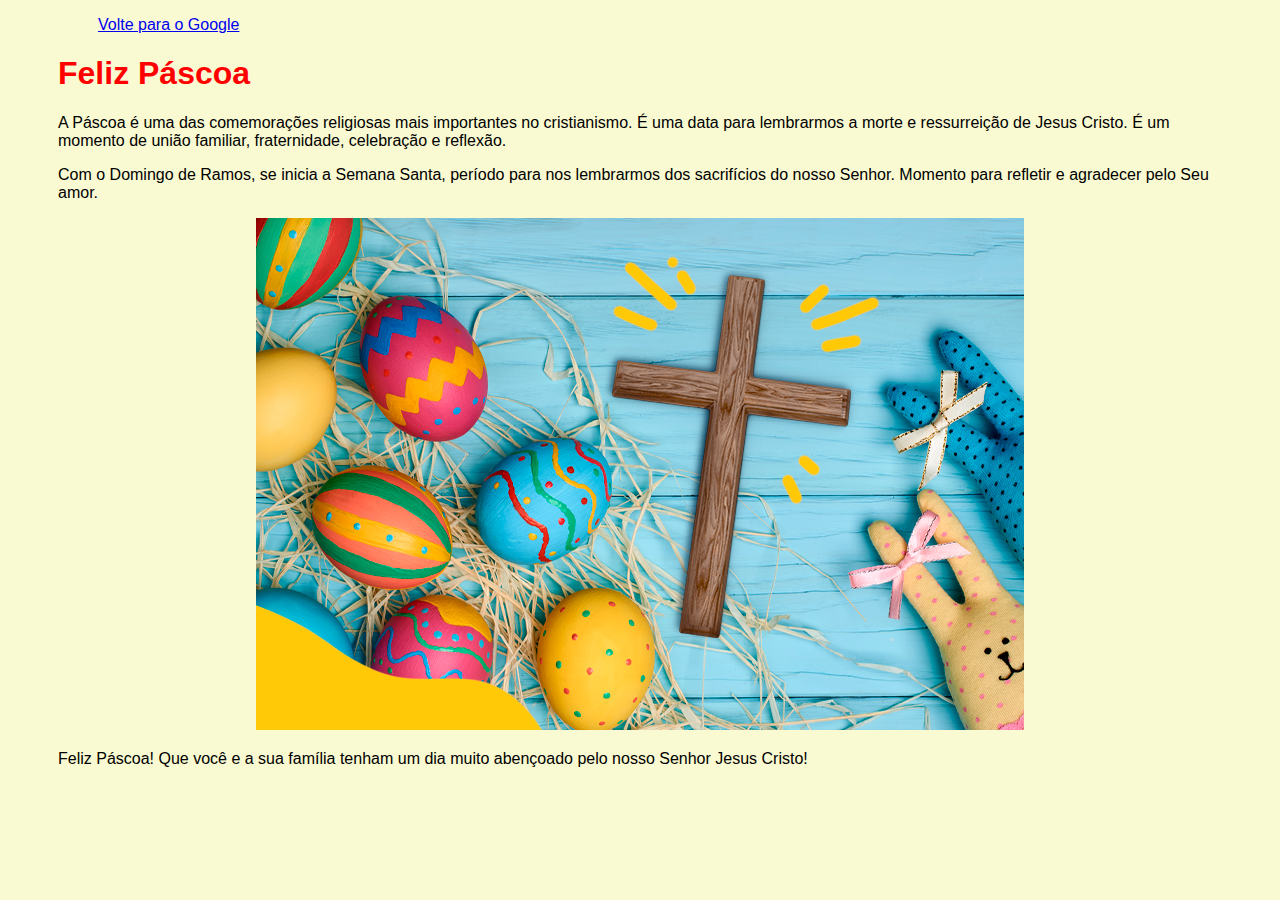
<file: desafio_parada5/index.html>
<!DOCTYPE html>
<html lang="pt-br">

<head>
    <meta charset="UTF-8">
    <meta name="viewport" content="width=device-width, initial-scale=1.0">
    <title> Feliz Páscoa </title>
    <link rel="stylesheet" href="style.css">
</head>

<body>
    <div class="container">
        <nav>
            <ul>
                <a href="atividade2.html"> Volte para o Google </a>
            </ul>
        </nav>
        <header>
            <h1> Feliz Páscoa </h1>
        </header>
        <main>
            <p> A Páscoa é uma das comemorações religiosas mais importantes no cristianismo. É uma data para lembrarmos
                a
                morte e ressurreição de Jesus Cristo. É um momento de união familiar, fraternidade, celebração e
                reflexão.</p>
            <p>Com o Domingo de Ramos, se inicia a Semana Santa, período para nos lembrarmos dos sacrifícios do nosso
                Senhor. Momento para refletir e agradecer pelo Seu amor.</p>
            <div class="center">
                <img src="./postsmaristalab_pascoa.png" alt="Pascoa">
            </div>
        </main>
        <footer>
            <p> Feliz Páscoa! Que você e a sua família tenham um dia muito abençoado pelo nosso Senhor Jesus Cristo!
            </p>
        </footer>
    </div>
</body>


</html>
</file>
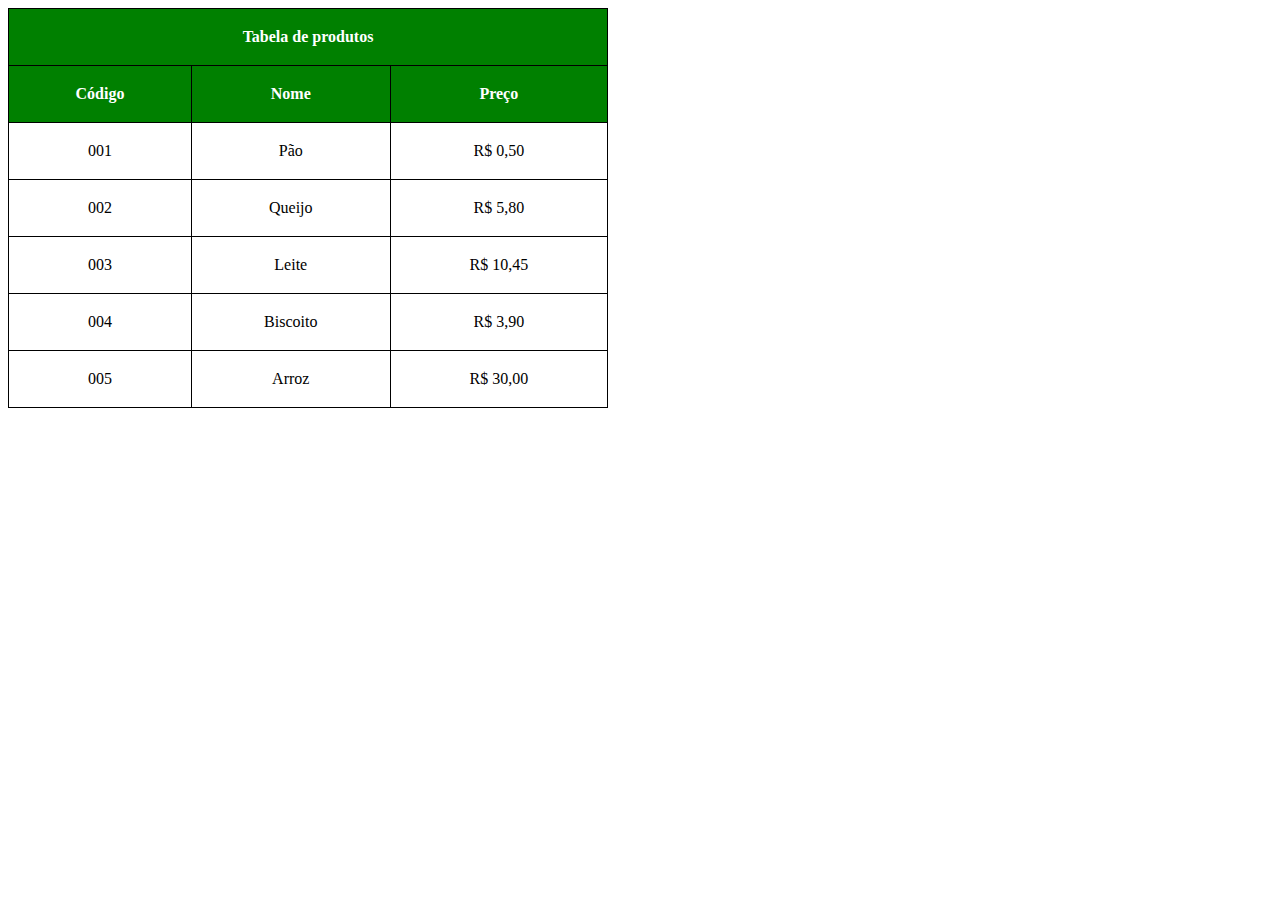
<file: desafio_parada6/index.html>
<!DOCTYPE html>
<html lang="pt-br">

<head>
    <meta charset="UTF-8">
    <meta name="viewport" content="width=device-width, initial-scale=1.0">
    <title>Tabela</title>
    <style>
        table,
        th,
        th,
        td,
        td,
        td,
        td,
        td {
            border: 1px solid black;
            border-collapse: collapse
        }

        th,
        th {
            color: white;
        }
    </style>
</head>

<body>
    <table style="width: 600px; height: 400px;">
        <tr>
            <th style="background-color: green" colspan="5">Tabela de produtos</th>
        </tr>
        <tr>
            <th style="background-color: green;" colspan="2">Código</th>
            <th style="background-color: green;" colspan="2">Nome</th>
            <th style="background-color: green;" colspan="2">Preço</th>
        </tr>
        <tr>
            <td align="center" colspan="2">001</td>
            <td align="center" colspan="2">Pão</td>
            <td align="center" colspan="2">R$ 0,50</td>
        </tr>
        <tr>
            <td align="center" colspan="2">002</td>
            <td align="center" colspan="2">Queijo</td>
            <td align="center" colspan="2">R$ 5,80</td>
        </tr>
        <tr>
            <td align="center" colspan="2">003</td>
            <td align="center" colspan="2">Leite</td>
            <td align="center" colspan="2">R$ 10,45</td>
        </tr>
        <tr>
            <td align="center" colspan="2">004</td>
            <td align="center" colspan="2">Biscoito</td>
            <td align="center" colspan="2">R$ 3,90</td>
        </tr>
        <tr>
            <td align="center" colspan="2">005</td>
            <td align="center" colspan="2">Arroz</td>
            <td align="center" colspan="2">R$ 30,00</td>
        </tr>
    </table>
</body>

</html>
</file>
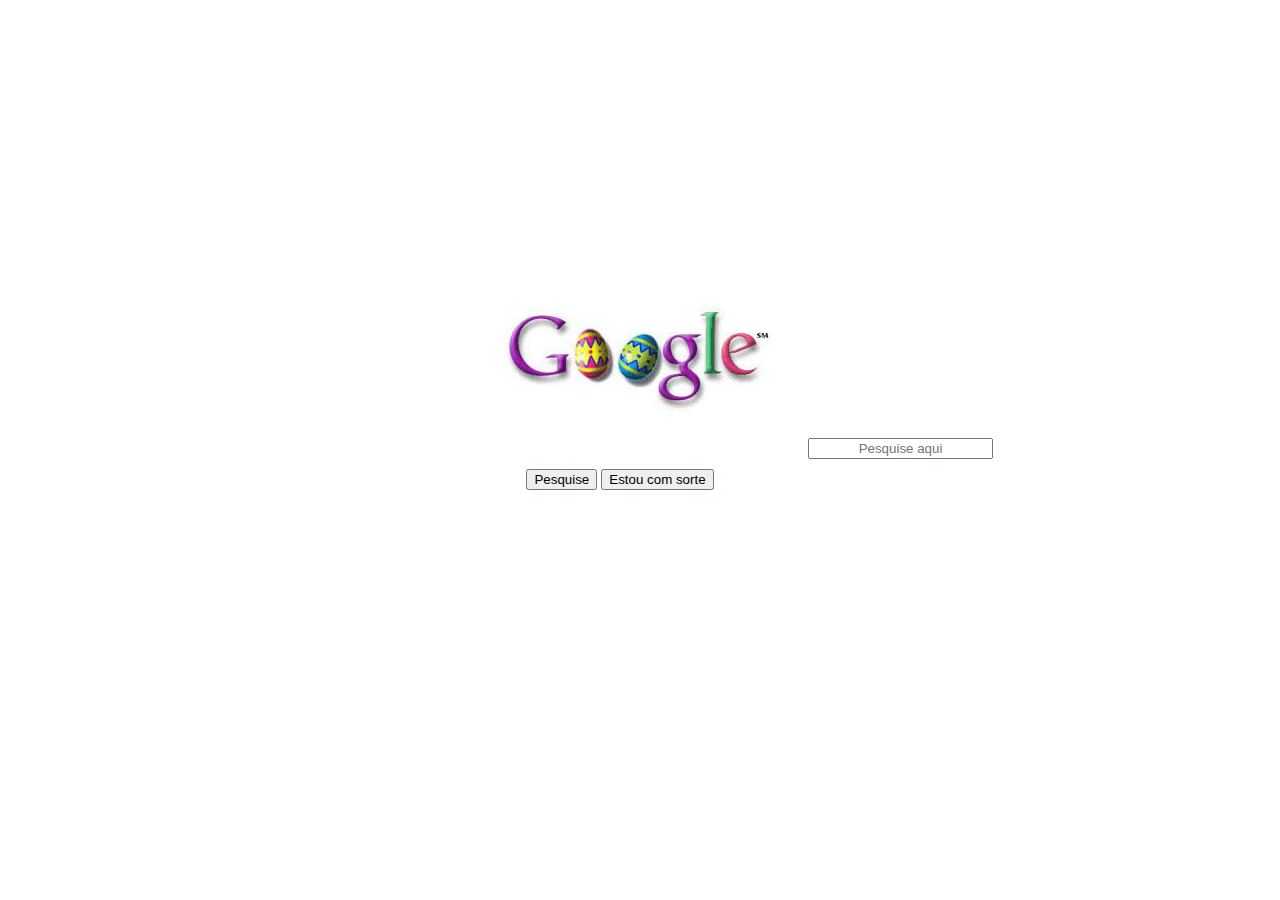
<file: desafio_parada5/atividade2.html>
<!DOCTYPE html>
<html lang="pt-br">

<head>
    <meta charset="UTF-8">
    <meta name="viewport" content="width=device-width, initial-scale=1.0">
    <title>Google</title>
    <link rel="stylesheet" type="text/css" href="./atividade2.css">
</head>

<body>
    <div class="center">
        <img src="./google_pascoa.jpg" alt="google pascoa">
    </div>
    <input type="text" class="content-search" placeholder="Pesquise aqui">
    <div class="botoes">
        <button>Pesquise</button>
        <button>Estou com sorte</button>

    </div>
</body>

</html>
</file>
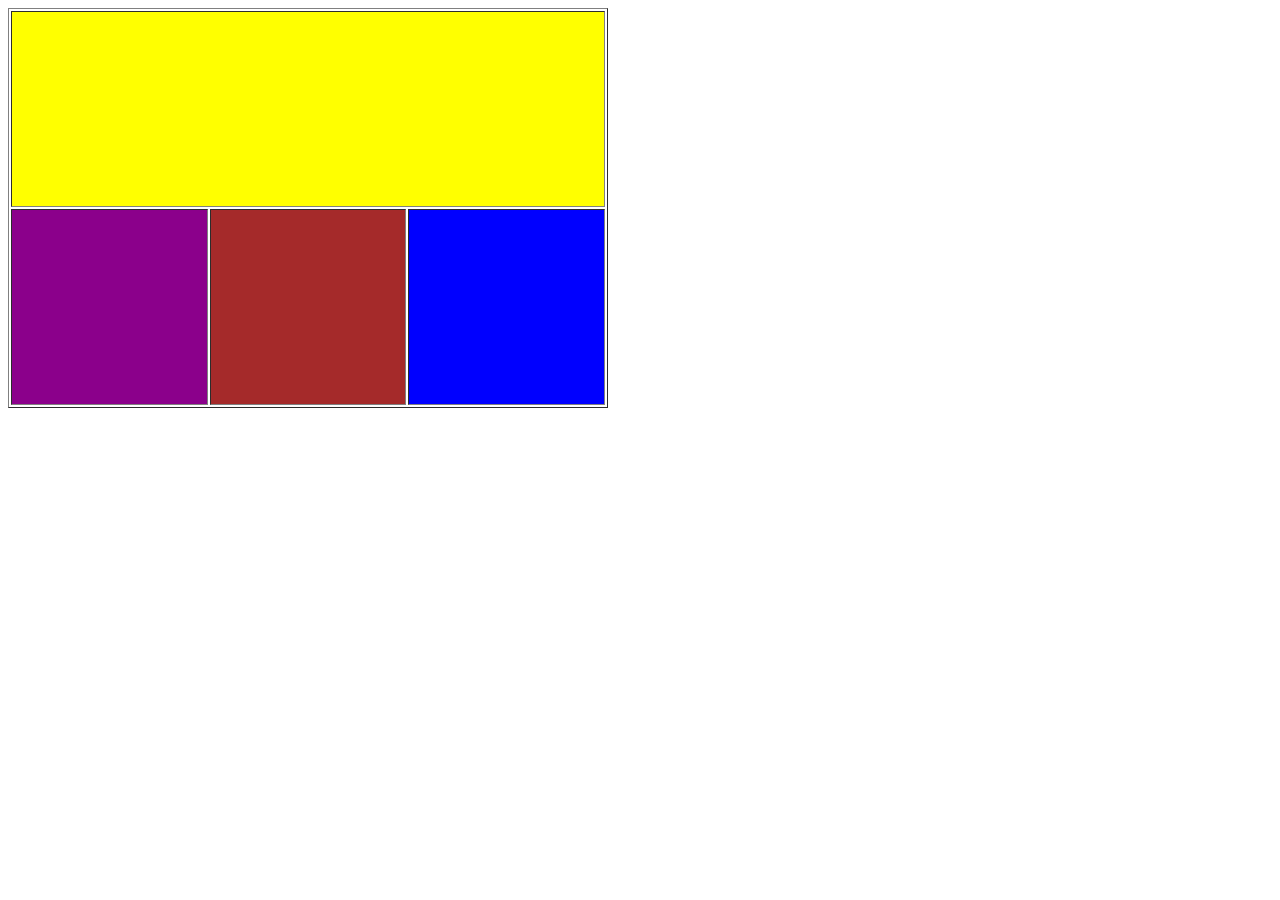
<file: atividade_tabela/Atividade_tabela/atividade.html>
<!DOCTYPE html>
<html lang="en">
<head>
    <meta charset="UTF-8">
    <meta name="viewport" content="width=device-width, initial-scale=1.0">
    <title>Document</title>
</head>
<body>
    <table border="1" style="width: 600px; height: 400px;"> 
    <tr> 
    <td colspan="3" style="background-color: yellow;"> </td>
    </tr>
    <tr> 
    <td style="background-color: darkmagenta;"> </td>
    <td style="background-color: brown;"> </td>   
    <td style="background-color: blue;"></td>
    </tr>
    </table>
</body>
</html>
</file>
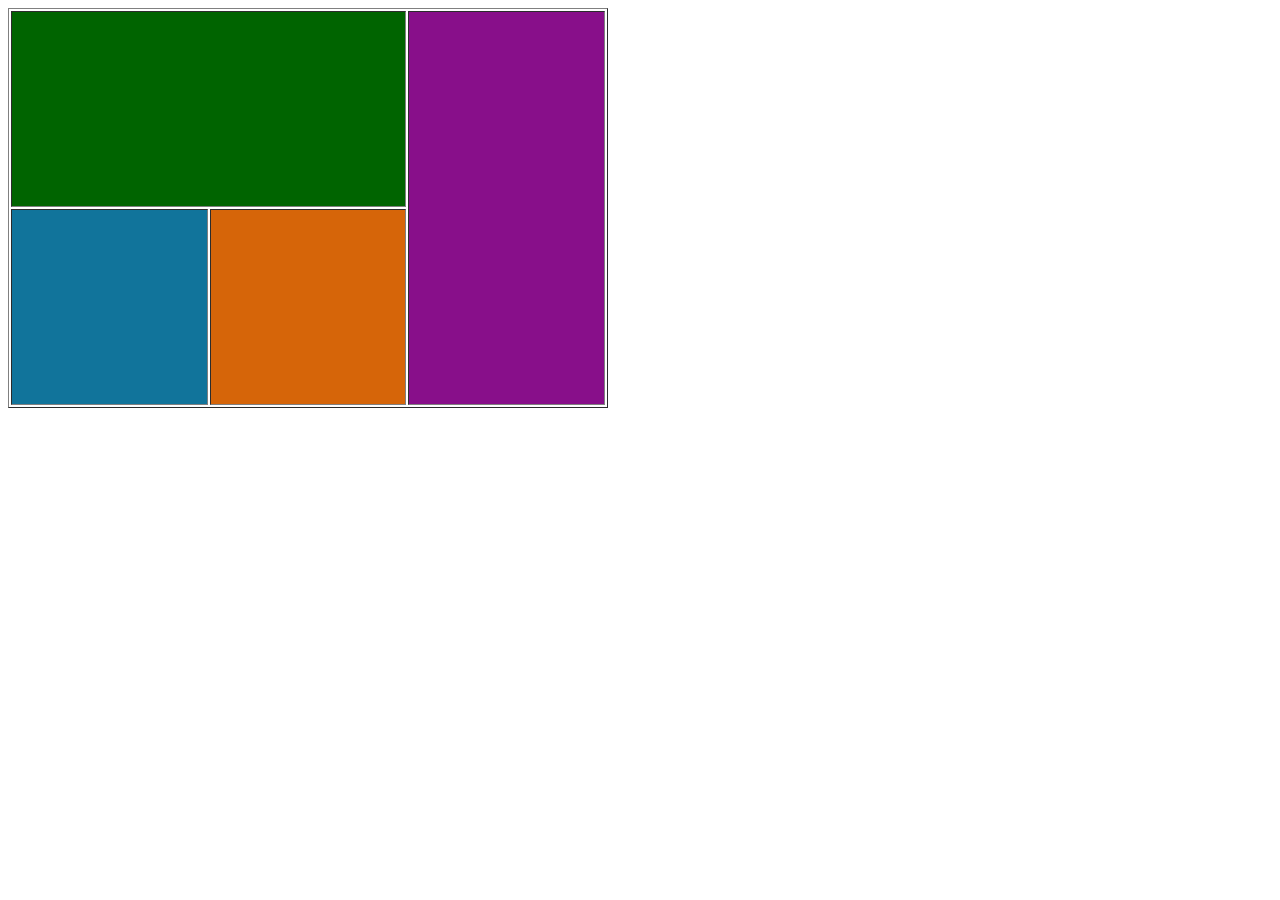
<file: atividade_tabela/Atividade_tabela/atividade2.html>
<!DOCTYPE html>
<html lang="pt-br">

<head>
    <meta charset="UTF-8">
    <meta name="viewport" content="width=device-width, initial-scale=1.0">
    <title>Document</title>
</head>

<body>
    <table border="1" style="width: 600px; height: 400px;"> 
    <tr>
        <td style="background-color: darkgreen;" colspan="2"></td>
        <td style="background-color:rgb(136, 15, 138);" rowspan="2"> </td>
    </tr>
    <tr>
        <td style="background-color:rgb(17, 116, 155) ;"> </td>
        <td style="background-color:rgb(214, 101, 9) ;"></td>
    </tr>
    </table>
</body>

</html>
</file>
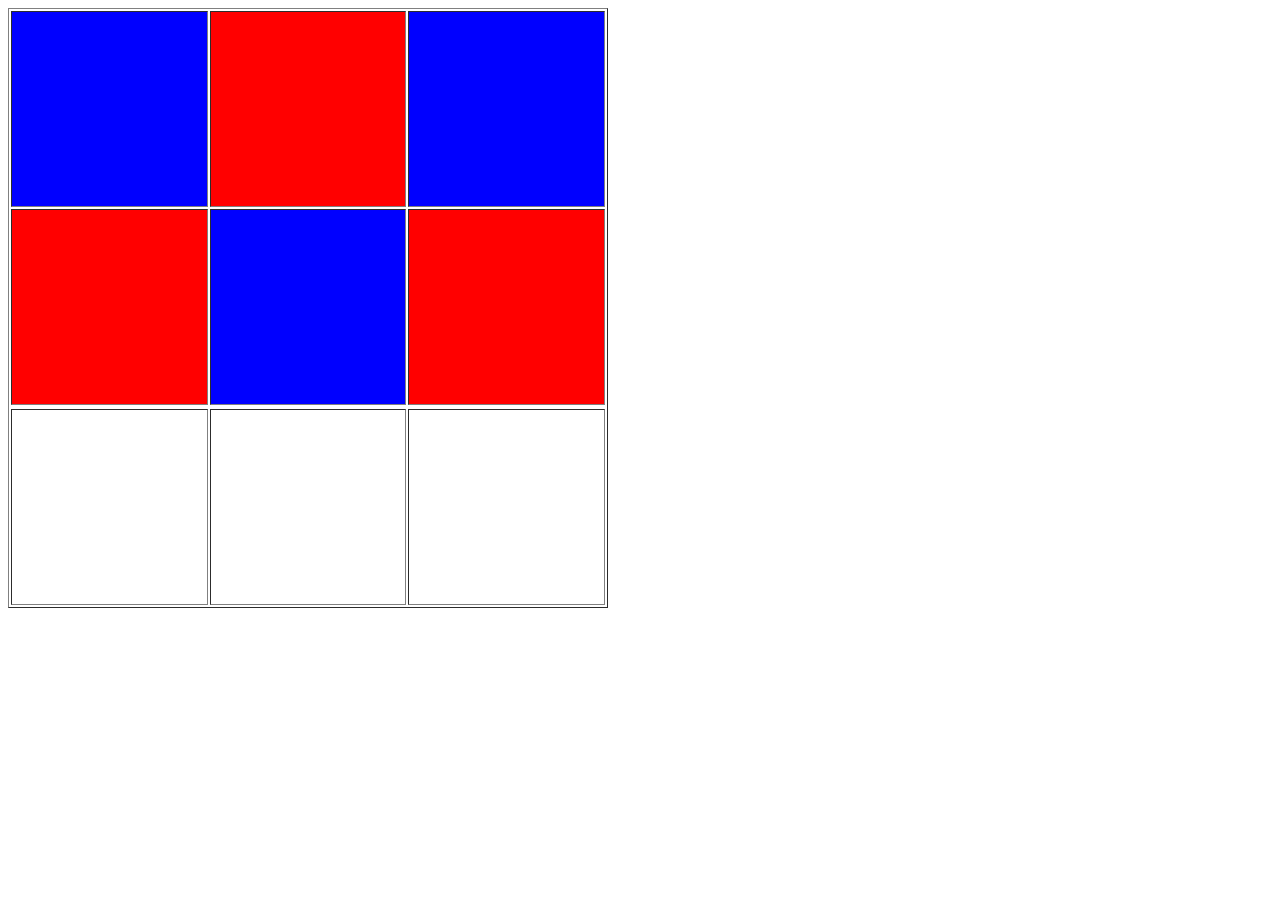
<file: atividade_tabela/Atividade_tabela/desafio.html>
<!DOCTYPE html>
<html lang="pt-br">
<head>
    <meta charset="UTF-8">
    <meta name="viewport" content="width=device-width, initial-scale=1.0">
    <title>Document</title>
</head>
<body>
    <table border="1" style="width: 600px; height: 600px;"> 
    <tr> 
        <td style="background-color: blue;"> </td>
        <td style="background-color: red;"> </td>
        <td style="background-color: blue;"> </td>
    </tr>
    <tr> 
       <td style="background-color: red;"> </td>
       <td  style="background-color: blue;""> </td>
       <td style="background-color: red;"></td>
    </tr>
    <tr> </tr>
      <td></td>
      <td></td>
      <td> </td>


    </table>
</body> 
</html>
</file>
<file: desafio_parada5/style.css>
body {
    background-color: lightgoldenrodyellow;
    font-family: Arial, Helvetica, sans-serif;
}

h1 {
    color: red;
}

nav a:hover {
    color: red;
    text-decoration: none;
}

.center {
    text-align: center;
}

.container {
    padding: 0px 50px;
}
</file>
<file: desafio_parada5/atividade2.css>
.body {
    display: flex;
    flex-direction: column;
    align-items: center;
    justify-content: center;
    height: 100vh;
    margin: 0;
    color: #FFF;
    background-color: #211f1f;
}

.center {
    margin-top: 300px;
    margin-bottom: 20px;
    text-align: center;

}

.content-search {
    text-align: center;
    margin-left: 800px;
}

.botoes {
    text-align: center;
    margin-left: 10px;
    margin-right: 50px;
    margin-top: 10px;

}
</file>
